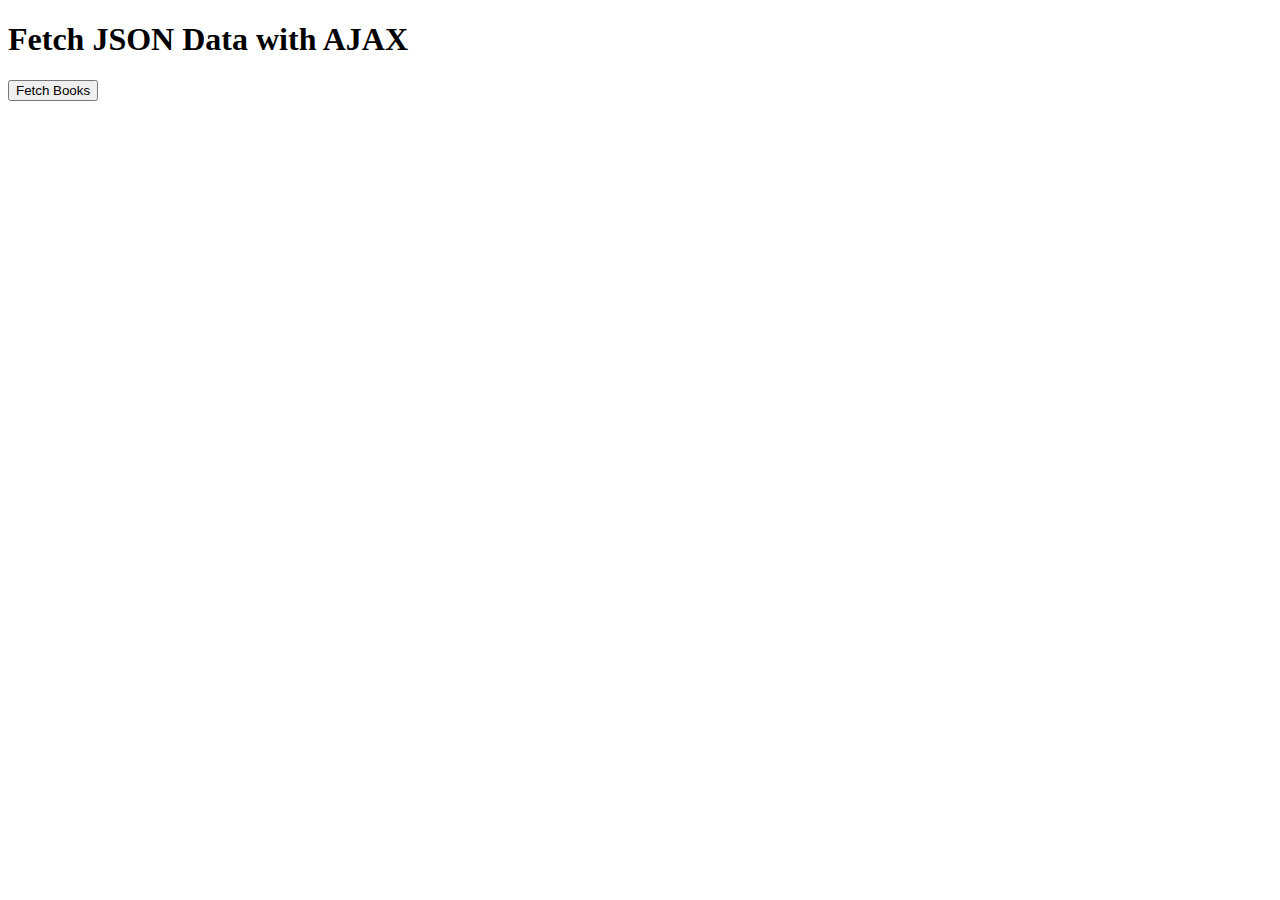
<file: webstack7/index.html>
<!DOCTYPE html>
<html>
<head>
<title>Fetch JSON Data with AJAX</title>
<script src="https://ajax.googleapis.com/ajax/libs/jquery/3.6.0/jquery.min.js"></script>
<script>
function fetchBooks() {
  $.ajax({
    url: "books.json",
    dataType: "json",
    success: function(data) {
      displayBooks(data);
    }
  });
}

function displayBooks(data) {
  var bookList = document.getElementById("bookList");
  bookList.innerHTML = "";

  for (var i in data) {
    var book = data[i];
    var bookDiv = document.createElement("div");
    bookDiv.innerHTML = `
      <h3>${book.title}</h3>
      <p>${book.author}</p>
      <p>${book.genre}</p>
    `;
    bookList.appendChild(bookDiv);
  }
}

$(document).ready(function() {
  $("#fetchBooks").click(fetchBooks);
});
</script>
</head>
<body>
  <h1>Fetch JSON Data with AJAX</h1>
  <button id="fetchBooks">Fetch Books</button>
  <div id="bookList"></div>
</body>
</html>
</file>
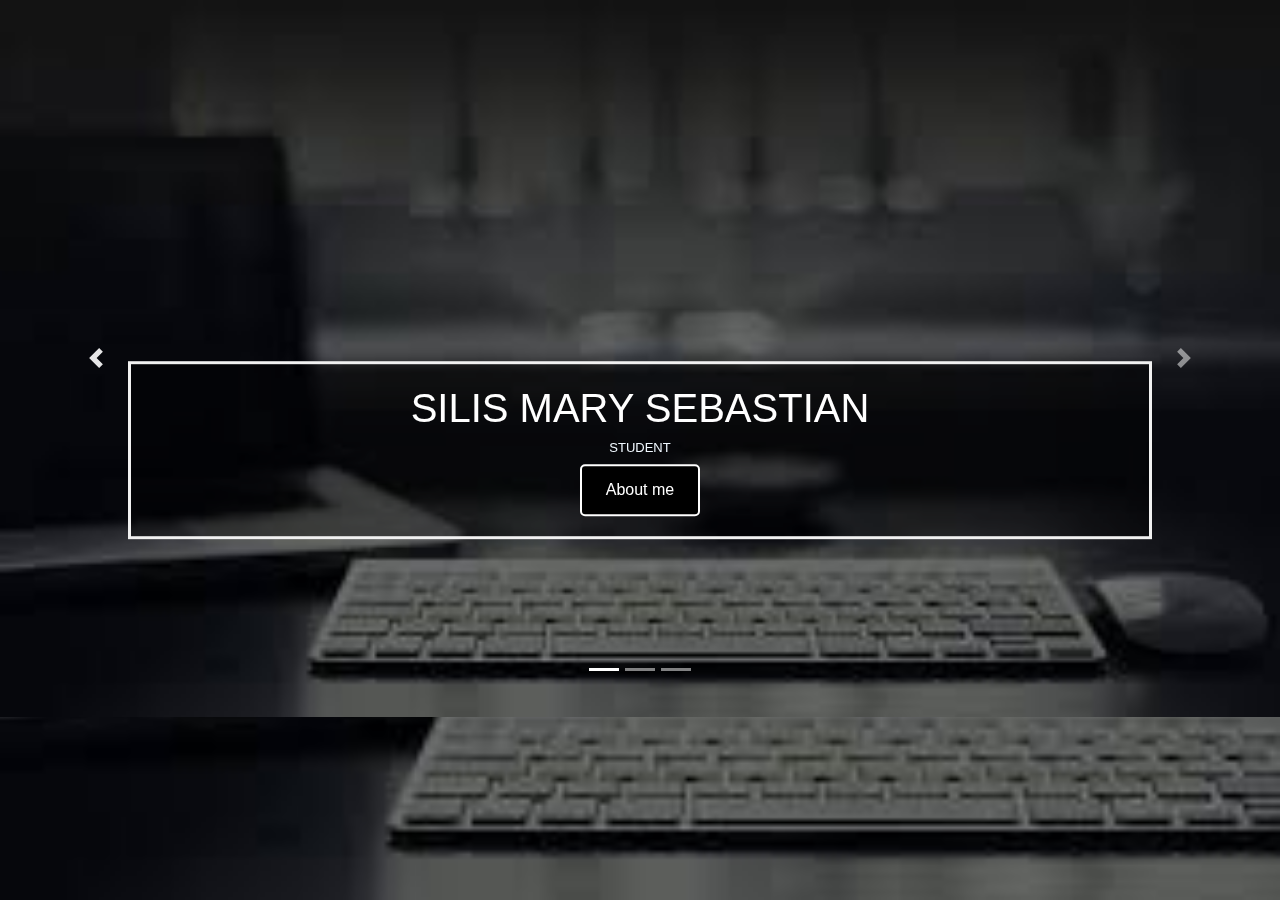
<file: webstack1/home.html>
<style>
    body {
      background-image: url('bg3.jpg');
      background-repeat: no-repeat;
      background-attachment: fixed;
      background-size: cover;
    }
    </style>

<html>
    <head>
    <title>Portfolio</title>
    <link href="https://cdn.jsdelivr.net/npm/bootstrap@5.3.1/dist/css/bootstrap.min.css" rel="stylesheet"
        integrity="sha384-4bw+/aepP/YC94hEpVNVgiZdgIC5+VKNBQNGCHeKRQN+PtmoHDEXuppvnDJzQIu9" crossorigin="anonymous">
        <script src="https://cdn.jsdelivr.net/npm/bootstrap@5.3.1/dist/js/bootstrap.bundle.min.js"
        integrity="sha384-HwwvtgBNo3bZJJLYd8oVXjrBZt8cqVSpeBNS5n7C8IVInixGAoxmnlMuBnhbgrkm"
        crossorigin="anonymous"></script>
    <link rel="preconnect" href="https://fonts.googleapis.com">
    <link rel="preconnect" href="https://fonts.gstatic.com" crossorigin>
    <link rel="stylesheet" href="https://cdnjs.cloudflare.com/ajax/libs/font-awesome/4.7.0/css/font-awesome.min.css">
    <link href="https://fonts.googleapis.com/css2?family=Edu+SA+Beginner&display=swap" rel="stylesheet">
    <link rel="stylesheet" href="https://cdnjs.cloudflare.com/ajax/libs/font-awesome/4.7.0/css/font-awesome.min.css">
    <link rel="preconnect" href="https://fonts.googleapis.com">
<link rel="preconnect" href="https://fonts.gstatic.com" crossorigin>
<link href="https://fonts.googleapis.com/css2?family=Josefin+Sans&family=Molengo&family=Roboto:wght@100;300&family=Rubik+Wet+Paint&display=swap" rel="stylesheet">
<link rel="stylesheet" href="https://maxcdn.bootstrapcdn.com/bootstrap/4.0.0/css/bootstrap.min.css" integrity="sha384-Gn5384xqQ1aoWXA+058RXPxPg6fy4IWvTNh0E263XmFcJlSAwiGgFAW/dAiS6JXm" crossorigin="anonymous">

<script src="https://code.jquery.com/jquery-3.2.1.slim.min.js" integrity="sha384-KJ3o2DKtIkvYIK3UENzmM7KCkRr/rE9/Qpg6aAZGJwFDMVNA/GpGFF93hXpG5KkN" crossorigin="anonymous"></script>
<script src="https://cdnjs.cloudflare.com/ajax/libs/popper.js/1.12.9/umd/popper.min.js" integrity="sha384-ApNbgh9B+Y1QKtv3Rn7W3mgPxhU9K/ScQsAP7hUibX39j7fakFPskvXusvfa0b4Q" crossorigin="anonymous"></script>
<script src="https://maxcdn.bootstrapcdn.com/bootstrap/4.0.0/js/bootstrap.min.js" integrity="sha384-JZR6Spejh4U02d8jOt6vLEHfe/JQGiRRSQQxSfFWpi1MquVdAyjUar5+76PVCmYl" crossorigin="anonymous"></script>    
<link rel="stylesheet" href="a.css">
    <link rel="stylesheet" href="style.css">
    </head>
    <body>
      
 <!-- <img src="A1.jpg" width="200" height="160" class="pic">  -->
 <div class="bg-text">
  <h1> SILIS MARY SEBASTIAN </h1>
  <h2 style="font-size: small; color:aliceblue">STUDENT</h2>


<div class="container">
  <a href="index.html"><button class="b">About me</button></a>
</div>
</div>

<div id="carouselExampleIndicators" class="carousel slide" data-ride="carousel">
  <ol class="carousel-indicators">
      <li data-target="#carouselExampleIndicators" data-slide-to="0" class="active"></li>
      <li data-target="#carouselExampleIndicators" data-slide-to="1"></li>
      <li data-target="#carouselExampleIndicators" data-slide-to="2"></li>
  </ol>
  <div class="carousel-inner">
      <div class="carousel-item active">
          <img class="d-block w-100" src="bg3.jpg" alt="First slide">
          <div class="carousel-caption d-none d-md-block">
              <!-- <h5>My Caption Title (1st Image)</h5>
              <p>The whole caption will only show up if the screen is at least medium size.</p> -->
          </div>
      </div>
      <div class="carousel-item">
          <img class="d-block w-100" src="la.jpg" alt="Second slide">
      </div>
      <div class="carousel-item">
          <img class="d-block w-100" src="office.jpg" alt="Third slide">
      </div>
  </div>
  <a class="carousel-control-prev" href="#carouselExampleIndicators" role="button" data-slide="prev">
      <span class="carousel-control-prev-icon" aria-hidden="true"></span>
      <span class="sr-only">Previous</span>
  </a>
  <a class="carousel-control-next" href="#carouselExampleIndicators" role="button" data-slide="next">
      <span class="carousel-control-next-icon" aria-hidden="true"></span>
      <span class="sr-only">Next</span>
  </a>
</div>


    </body>
</html>
</file>
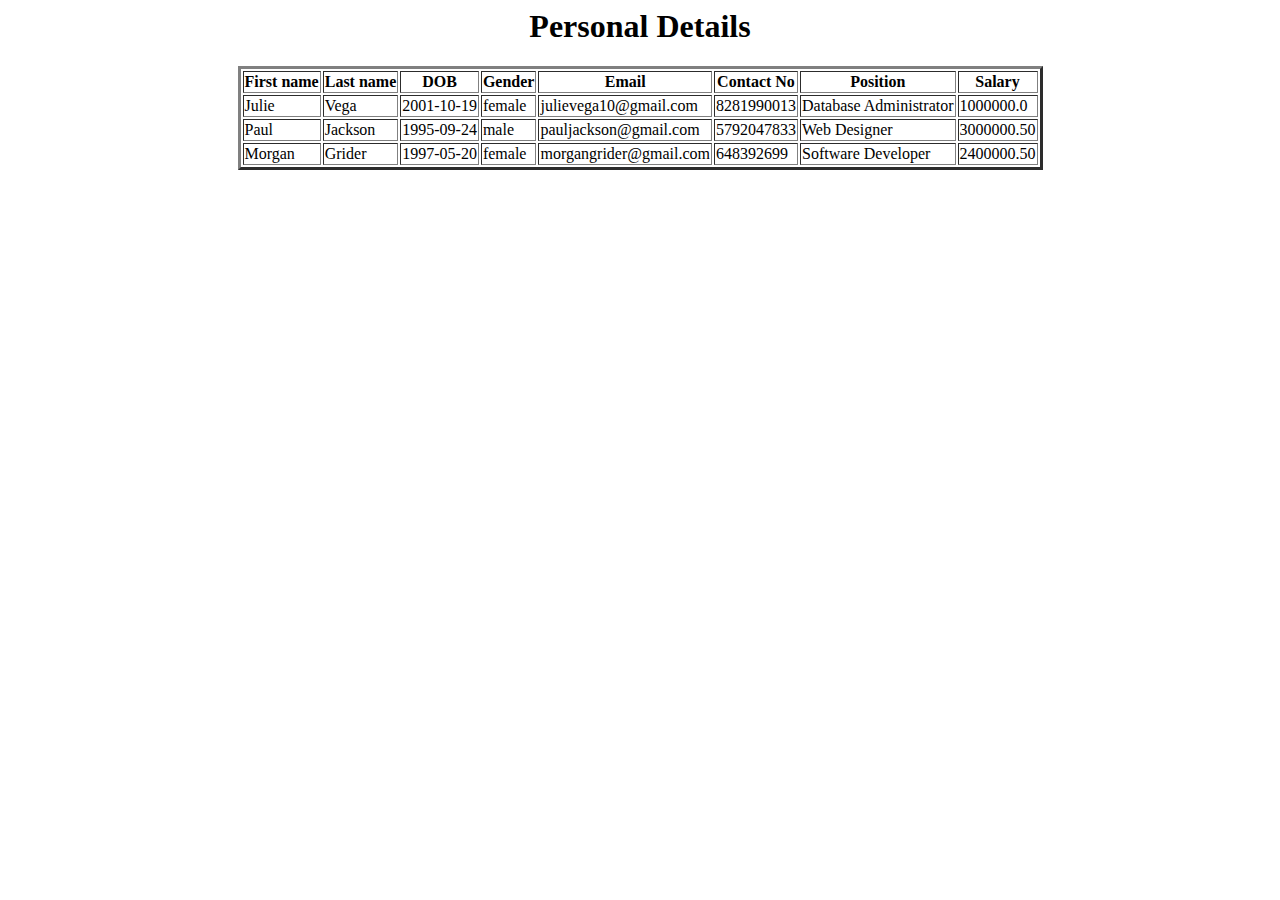
<file: webstack5/output.html>
<html>
  <body>
    <h1 align="center">Personal Details</h1>
    <table border="3" align="center">
      <tr>
        <th>First name</th>
        <th>Last name</th>
        <th>DOB</th>
        <th>Gender</th>
        <th>Email</th>
        <th>Contact No</th>
        <th>Position</th>
        <th>Salary</th>
      </tr>
      <tr>
        <td>Julie</td>
        <td>Vega</td>
        <td>2001-10-19</td>
        <td>female</td>
        <td>julievega10@gmail.com</td>
        <td>8281990013</td>
        <td>Database Administrator</td>
        <td>1000000.0</td>
      </tr>
      <tr>
        <td>Paul</td>
        <td>Jackson</td>
        <td>1995-09-24</td>
        <td>male</td>
        <td>pauljackson@gmail.com</td>
        <td>5792047833</td>
        <td>Web Designer</td>
        <td>3000000.50</td>
      </tr>
      <tr>
        <td>Morgan</td>
        <td>Grider</td>
        <td>1997-05-20</td>
        <td>female</td>
        <td>morgangrider@gmail.com</td>
        <td>648392699</td>
        <td>Software Developer</td>
        <td>2400000.50</td>
      </tr>
    </table>
  </body>
</html>
</file>
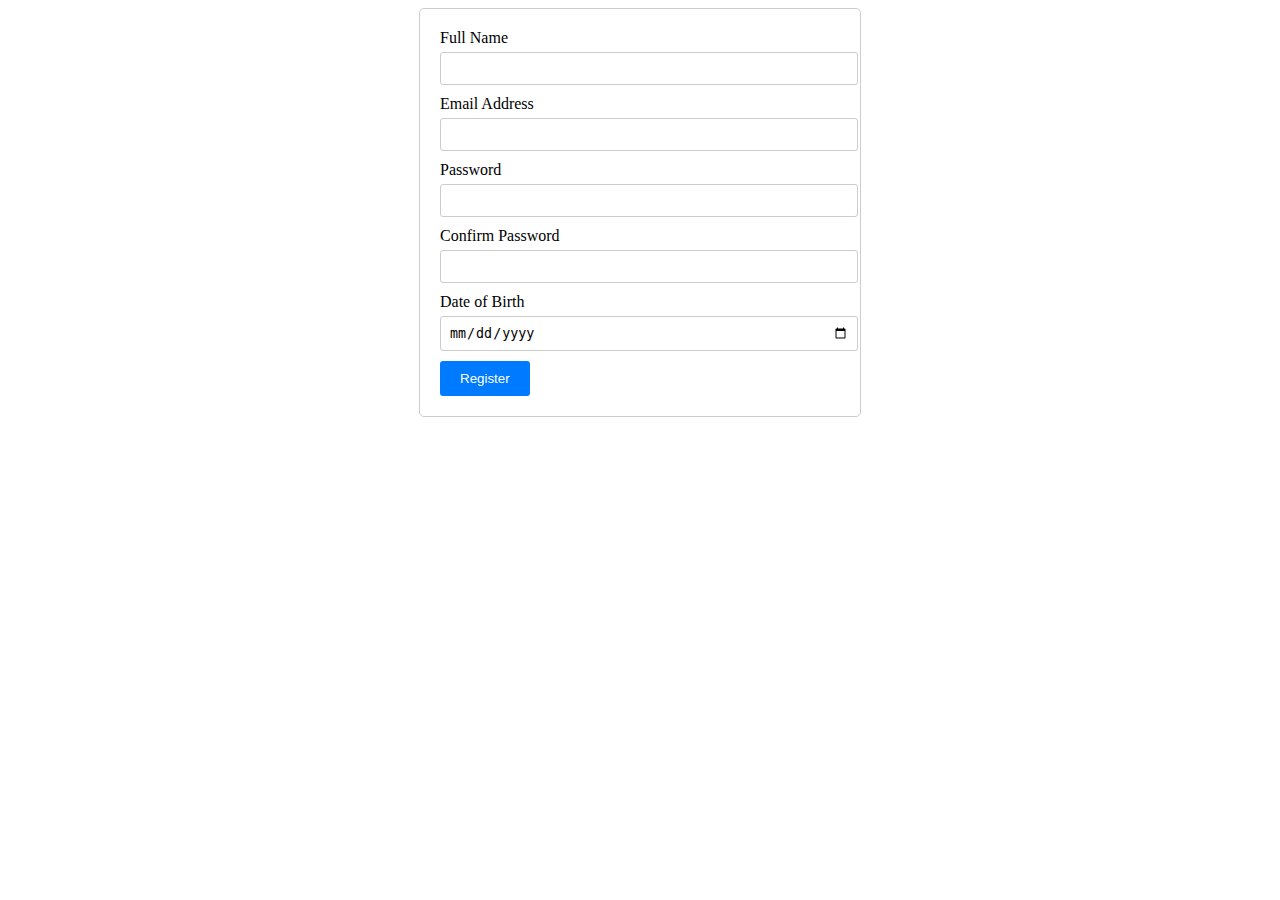
<file: webstack6/lab6.html>
<!DOCTYPE html>
<html lang="en">
<head>
  <meta charset="UTF-8">
  <meta name="viewport" content="width=device-width, initial-scale=1.0">
  <title>Registration Form</title>
  <link rel="stylesheet" href="style.css">
  <script src="javas.js"></script>
</head>
<body>
  <form action="/register" method="post" id="form">
    <div>
      <label for="fullname">Full Name</label>
      <input type="text" id="fullname" name="fullname" />
      <span class="valid"></span>
      <span class="error"></span>
    </div>
    <div>
      <label for="email">Email Address</label>
      <input type="email" id="email" name="email" />
      <span class="valid"></span>
      <span class="error"></span>
    </div>
    <div>
      <label for="password">Password</label>
      <input type="password" id="password" name="password" />
      <span class="valid"></span>
      <span class="error"></span>
    </div>
    <div>
      <label for="confirm_password">Confirm Password</label>
      <input type="password" id="confirm_password" name="confirm_password" />
      <span class="valid"></span>
      <span class="error"></span>
    </div>
    <div>
      <label for="date_of_birth">Date of Birth</label>
      <input type="date" id="date_of_birth" name="date_of_birth" />
      <span class="valid"></span>
      <span class="error"></span>
    </div>
    <button type="submit" id="submit-button">Register</button>
  </form>
</body>
</html>
</file>
<file: webstack1/a.css>
.bg-text {
  background-color: rgb(0,0,0); /* Fallback color */
  background-color: rgba(0,0,0, 0.4); /* Black w/opacity/see-through */
  color: white;
  font-weight: bold;
  border: 3px solid #f1f1f1;
  position: absolute;
  top: 50%;
  left: 50%;
  transform: translate(-50%, -50%);
  z-index: 2;
  width: 80%;
  padding: 20px;
  text-align: center;
}
</file>
<file: webstack1/style.css>
body {
    font-family: Arial, sans-serif;
    margin: 0;
    padding: 0;
    background-color: #f6e0ed;
  }
  
  nav {
    background-color: #0a0131;
    color: #fff;
    padding: 10px 0;
    position: sticky;
    top: 0;
    z-index: 100;
  }
  
  nav .container {
    display: flex;
    justify-content: space-between;
    align-items: center;
  }
  
  nav h1 {
    font-size: 28px;
  }
  
  nav ul {
    list-style-type: none;
    margin: 0;
    padding: 0;
    display: flex;
  }
  
  nav li {
    margin-left: 20px;
  }
  
  nav a {
    color: #fff;
    text-decoration: none;
    font-size: 18px;
    transition: color 0.3s ease-in-out;
  }
  
  nav a:hover {
    color: #110542;
  }
  
  .frames-container {
    padding: 20px;
  }
  
  .frame {
    display: none;
    padding: 80px 0;
  }
  
  .container {
    max-width: 800px;
    margin: 0 auto;
    text-align: center;
  }
  
  h2 {
    color: #0a0131;
    font-size: 36px;
  }
  
  h3 {
    font-size: 24px;
    color: #0a0131;
    margin-bottom: 10px;
  }
  
  ul {
    list-style-type: none;
    padding: 0;
  }
  
  li {
    margin-bottom: 20px;
  }
  
  a {
    color: #0a0131;
    text-decoration: none;
  }
  
  a:hover {
    text-decoration: underline;
  }
  
  form {
    display: flex;
    flex-direction: column;
    align-items: center;
  }
  
  input[type="text"],
  input[type="email"],
  textarea {
    width: 100%;
    padding: 10px;
    margin-bottom: 20px;
    border: 1px solid #ccc;
    border-radius: 5px;
  }
  
  textarea {
    resize: vertical;
  }
  
  button {
    padding: 12px 24px;
    background-color: #0a0131;
    color: #fff;
    border: none;
    border-radius: 5px;
    cursor: pointer;
    transition: background-color 0.3s ease-in-out;
  }
  
  button:hover {
    background-color: #ffc107;
  }
  
  
  nav {
    background: linear-gradient(45deg, black, #beb5cb);
  }

  .frames-container {
    box-shadow: 0px 0px 15px rgba(0, 0, 0, 0.1);
  }
  
  
  ul li a {
    font-weight: bold;
  }
  
  
  aside img {
    border-radius: 50%;
    border: 5px solid #0a0131;
    padding: 1px;
  }
  
  
  .button1 {
    align-items: center;
    display: flex;
    height: 130px;
    justify-content: center;
  }

  .b{
    
        background-color: black;
        color: white;
        border: 2px solid white; 
  }

  .pic { 

    border-radius: 50%; 
} 

.detail {
  box-shadow: 10px 10px;
}


.image1 {
  width: 400px;
  height: 200px;
  border:2px solid #070614;
  box-shadow: 10px 10px 5px #070614;
  -moz-box-shadow: 10px 10px 5px #070614;
  -webkit-box-shadow: 10px 10px 5px #070614;
  -khtml-box-shadow: 10px 10px 5px #070614;
}

.parallax {
  /* The image used */
  background-image: url('clg.jpg');

  /* Full height */
  height: 100%; 

  /* Create the parallax scrolling effect */
  background-attachment: fixed;
  background-position: center;
  background-repeat: no-repeat;
  background-size: cover;
}
</file>
<file: webstack6/style.css>
form {
    max-width: 400px;
    margin: 0 auto;
    padding: 20px;
    border: 1px solid #ccc;
    border-radius: 5px;
  }
  
  label {
    display: block;
    margin-bottom: 5px;
  }
  
  input {
    width: 100%;
    padding: 8px;
    margin-bottom: 10px;
    border: 1px solid #ccc;
    border-radius: 3px;
  }
  
  button {
    background-color: #007bff;
    color: #fff;
    padding: 10px 20px;
    border: none;
    border-radius: 3px;
    cursor: pointer;
  }
  
  .status::before {
    color: green;
  }
  
  .error {
    color: red;
  }
</file>
